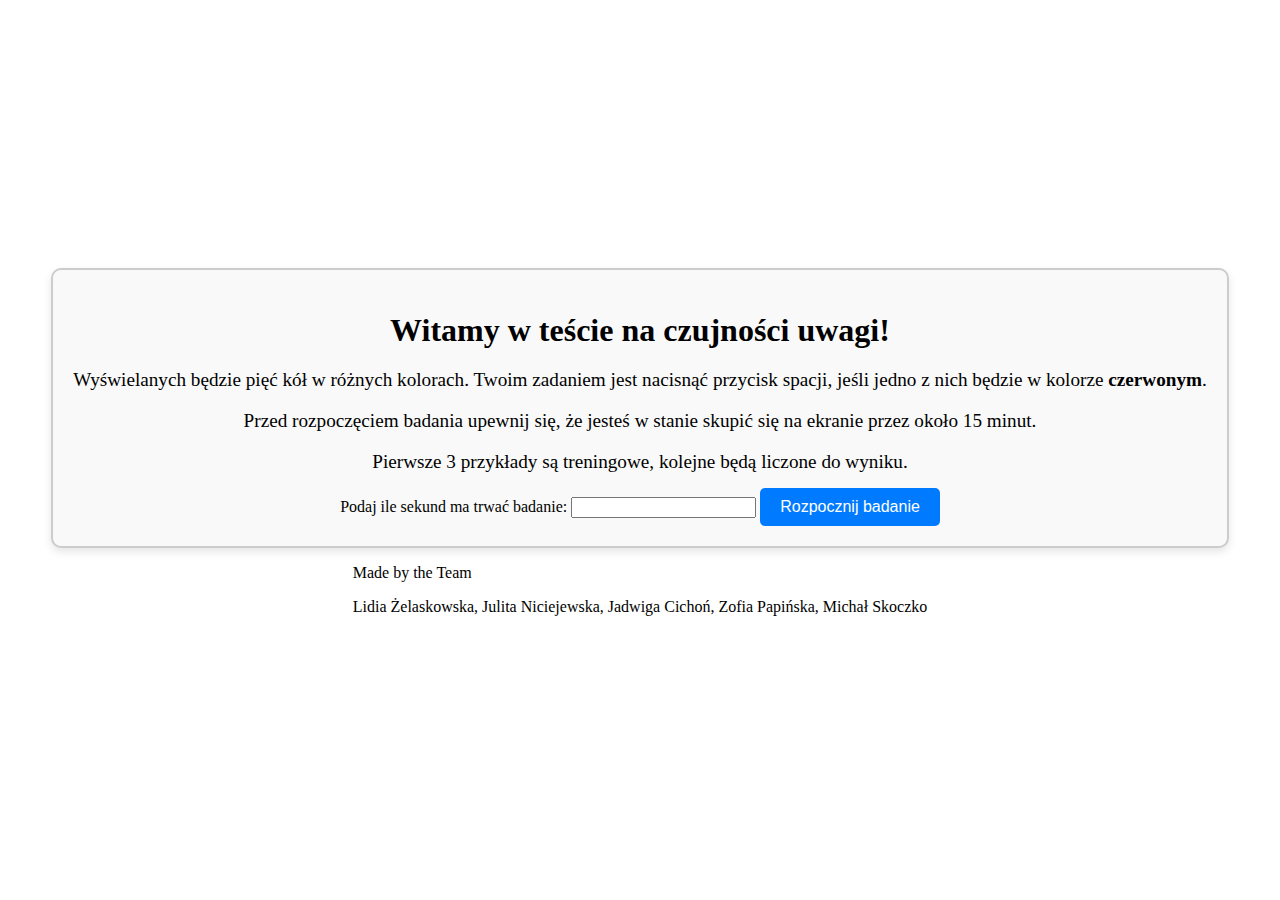
<file: index.html>
<!DOCTYPE html>
<html lang="en">
<head>
    <meta charset="UTF-8">
    <meta name="viewport" content="width=device-width, initial-scale=1.0">
    <title>Test Czujności Uwagi</title>
    <link rel="stylesheet" href="testIndex.css">
    <script src="testIndex.js" defer></script>
</head>
<body>
    
    <main>
        <div id="powitanie">
            <h1>Witamy w teście na czujności uwagi!</h1>
            <p>Wyświelanych będzie pięć kół w różnych kolorach. Twoim zadaniem jest nacisnąć przycisk spacji, jeśli jedno z nich będzie w kolorze <strong>czerwonym</strong>.</p>
            <p>Przed rozpoczęciem badania upewnij się, że jesteś w stanie skupić się na ekranie przez około 15 minut.</p>
            <p>Pierwsze 3 przykłady są treningowe, kolejne będą liczone do wyniku.</p>  
            <label for="numberInput">Podaj ile sekund ma trwać badanie:</label>
            <input type="number" id="numberInput" name="numberInput">
            <button id="startButton">Rozpocznij badanie</button>
        </div>
        <div id="badanie" style="display: none">
            <div id="circles">
                
            </div>
            <div id="trainingFeedback"></div>
        </div>
        <div id="koniec" style="display: none">
            <h1>Gratulacje!</h1>
            <p>Ukończyłeś test na czujność uwagi.</p>
            <p>Twój wynik to: <br><span id="result"></span></p>
            <p>Jeśli chcesz, możesz powtórzyć test, aby poprawić wynik.</p>
            <button id="restartButton">Powtórz test</button>
    </main>
    <footer id="footer">
        <p>Made by the Team</p>
        <p>Lidia Żelaskowska, Julita Niciejewska, Jadwiga Cichoń, Zofia Papińska, Michał Skoczko</p>
    </footer>
</body>
</html>
</file>
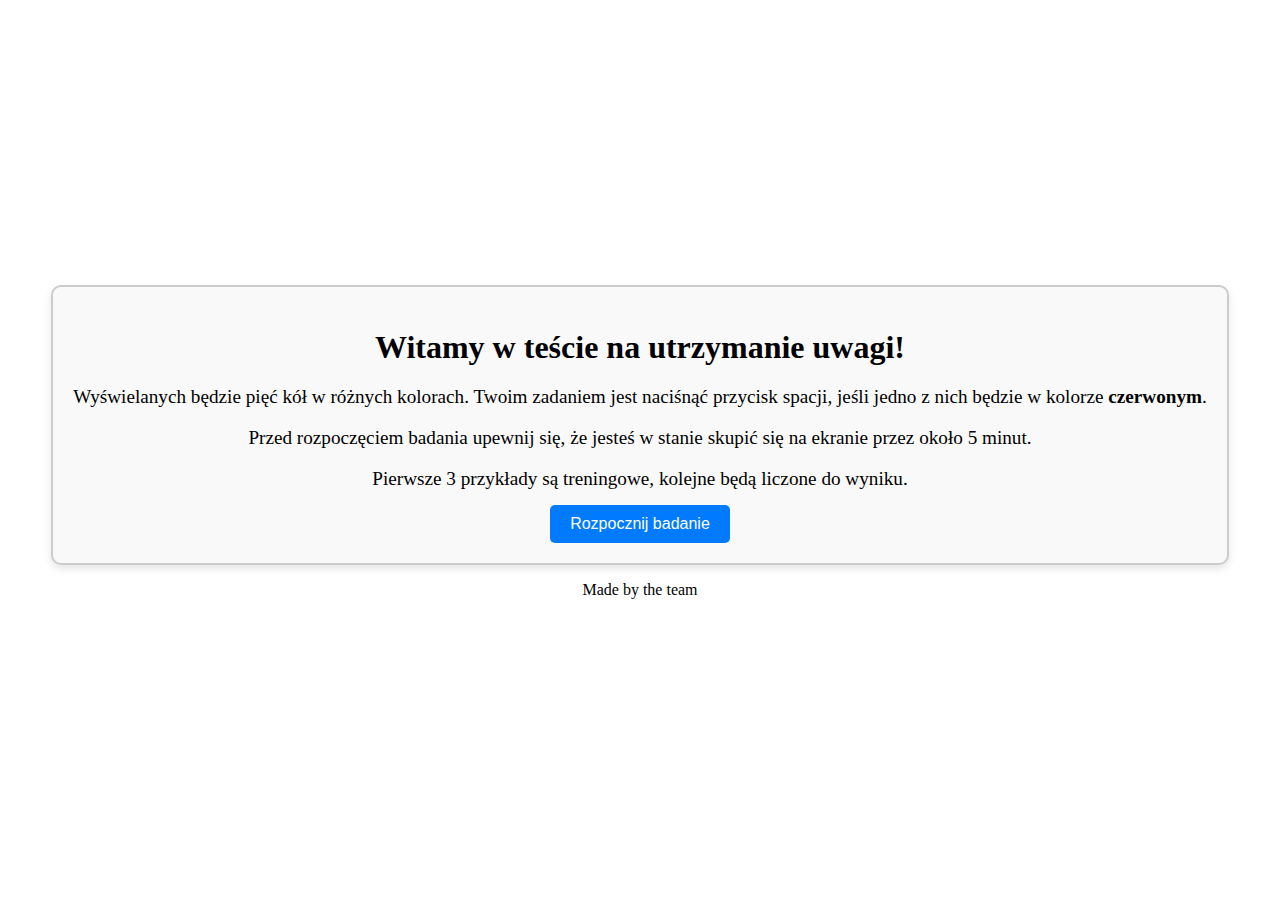
<file: testWebsite/testIndex.html>
<!DOCTYPE html>
<html lang="en">
<head>
    <meta charset="UTF-8">
    <meta name="viewport" content="width=device-width, initial-scale=1.0">
    <title>Test Utrzymania Uwagi</title>
    <link rel="stylesheet" href="testIndex.css">
    <script src="testIndex.js" defer></script>
</head>
<body>
    <header>
        
    </header>
    <main>
        <div id="powitanie">
            <h1>Witamy w teście na utrzymanie uwagi!</h1>
            <p>Wyświelanych będzie pięć kół w różnych kolorach. Twoim zadaniem jest naciśnąć przycisk spacji, jeśli jedno z nich będzie w kolorze <strong>czerwonym</strong>.</p>
            <p>Przed rozpoczęciem badania upewnij się, że jesteś w stanie skupić się na ekranie przez około 5 minut.</p>
            <p>Pierwsze 3 przykłady są treningowe, kolejne będą liczone do wyniku.</p>
            <button id="startButton">Rozpocznij badanie</button>
        </div>
        <div id="badanie" style="display: none">
            <div id="circles">
                
            </div>
            <div id="trainingFeedback"></div>
        </div>
        <div id="koniec" style="display: none">
            <h1>Gratulacje!</h1>
            <p>Ukończyłeś test na utrzymanie uwagi.</p>
            <p>Twój wynik to: <br><span id="result"></span></p>
            <p>Jeśli chcesz, możesz powtórzyć test, aby poprawić wynik.</p>
            <button id="restartButton">Powtórz test</button>
    </main>
    <footer id="footer">
        <p>Made by the team</p>
    </footer>
</body>
</html>
</file>
<file: testIndex.css>
/* <!DOCTYPE html>
<html lang="en">
<head>
    <meta charset="UTF-8">
    <meta name="viewport" content="width=device-width, initial-scale=1.0">
    <title>Test Utrzymania Uwagi</title>
    <link rel="stylesheet" href="testIndex.css">
    <script src="testIndex.js" defer></script>
</head>
<body>
    <header>
        
    </header>
    <main>
        <div id="powitanie">
            <h1>Witamy w teście na utrzymanie uwagi!</h1>
            <p>Wyświelanych będzie pięć kół w różnych kolorach. Twoim zadaniem jest naciśnąć przycisk spacji, jeśli jedno z nich będzie w kolorze <strong>czerwonym</strong>.</p>
            <p>Przed rozpoczęciem badania upewnij się, że jesteś w stanie skupić się na ekranie przez około 5 minut.</p>
            <p>Wciśnij przycisk poniżej, aby przejść do fazy treningu.</p>
            <button id="startButton">Rozpocznij badanie</button>
        </div>
        <div id="badanie" style="display: none">
            <div id="circles">
                
            </div>
            <div id="trainingFeedback"></div>
        </div>
        <div id="koniec" style="display: none">
            <h1>Gratulacje!</h1>
            <p>Ukończyłeś test na utrzymanie uwagi.</p>
            <p>Twój wynik to: <br><span id="result"></span></p>
            <p>Jeśli chcesz, możesz powtórzyć test, aby poprawić wynik.</p>
            <button id="restartButton">Powtórz test</button>
    </main>
    <footer id="footer">
        <p>Made by the team</p>
    </footer>
</body>
</html> */

body {
    display: flex;
    flex-direction: column;
    justify-content: center;
    align-items: center;
    height: 100vh;
    margin: 0;
}

#circles {
    display: flex;
    justify-content: center;
    align-items: center;
    height: auto; /* Adjust height as needed */
    width: auto; /* Adjust width as needed */
}

#trainingFeedback {
    margin-top: 80px;
    text-align: center;
    font: bold 24px Arial, sans-serif;
}

#powitanie {
    text-align: center;
    padding: 20px;
    border: 2px solid #ccc;
    border-radius: 10px;
    background-color: #f9f9f9;
    box-shadow: 0 4px 8px rgba(0, 0, 0, 0.1);
}

#powitanie h1 {
    font-size: 2em;
    margin-bottom: 20px;
}

#powitanie p {
    font-size: 1.2em;
    margin-bottom: 15px;
}

#powitanie button {
    padding: 10px 20px;
    font-size: 1em;
    color: #fff;
    background-color: #007bff;
    border: none;
    border-radius: 5px;
    cursor: pointer;
}

#powitanie button:hover {
    background-color: #0056b3;
}

#koniec {
    text-align: center;
    padding: 20px;
    border: 2px solid #ccc;
    border-radius: 10px;
    background-color: #f9f9f9;
    box-shadow: 0 4px 8px rgba(0, 0, 0, 0.1);
}

#koniec h1 {
    font-size: 2em;
    margin-bottom: 20px;
}

#koniec p {
    font-size: 1.2em;
    margin-bottom: 15px;
}

#koniec button {
    padding: 10px 20px;
    font-size: 1em;
    color: #fff;
    background-color: #007bff;
    border: none;
    border-radius: 5px;
    cursor: pointer;
}

#koniec button:hover {
    background-color: #0056b3;
}
</file>
<file: testWebsite/testIndex.css>
/* <!DOCTYPE html>
<html lang="en">
<head>
    <meta charset="UTF-8">
    <meta name="viewport" content="width=device-width, initial-scale=1.0">
    <title>Test Utrzymania Uwagi</title>
    <link rel="stylesheet" href="testIndex.css">
    <script src="testIndex.js" defer></script>
</head>
<body>
    <header>
        
    </header>
    <main>
        <div id="powitanie">
            <h1>Witamy w teście na utrzymanie uwagi!</h1>
            <p>Wyświelanych będzie pięć kół w różnych kolorach. Twoim zadaniem jest naciśnąć przycisk spacji, jeśli jedno z nich będzie w kolorze <strong>czerwonym</strong>.</p>
            <p>Przed rozpoczęciem badania upewnij się, że jesteś w stanie skupić się na ekranie przez około 5 minut.</p>
            <p>Wciśnij przycisk poniżej, aby przejść do fazy treningu.</p>
            <button id="startButton">Rozpocznij badanie</button>
        </div>
        <div id="badanie" style="display: none">
            <div id="circles">
                
            </div>
            <div id="trainingFeedback"></div>
        </div>
        <div id="koniec" style="display: none">
            <h1>Gratulacje!</h1>
            <p>Ukończyłeś test na utrzymanie uwagi.</p>
            <p>Twój wynik to: <br><span id="result"></span></p>
            <p>Jeśli chcesz, możesz powtórzyć test, aby poprawić wynik.</p>
            <button id="restartButton">Powtórz test</button>
    </main>
    <footer id="footer">
        <p>Made by the team</p>
    </footer>
</body>
</html> */

body {
    display: flex;
    flex-direction: column;
    justify-content: center;
    align-items: center;
    height: 100vh;
    margin: 0;
}

#circles {
    display: flex;
    justify-content: center;
    align-items: center;
    height: auto; /* Adjust height as needed */
    width: auto; /* Adjust width as needed */
}

#trainingFeedback {
    margin-top: 80px;
    text-align: center;
    font: bold 24px Arial, sans-serif;
}

#powitanie {
    text-align: center;
    padding: 20px;
    border: 2px solid #ccc;
    border-radius: 10px;
    background-color: #f9f9f9;
    box-shadow: 0 4px 8px rgba(0, 0, 0, 0.1);
}

#powitanie h1 {
    font-size: 2em;
    margin-bottom: 20px;
}

#powitanie p {
    font-size: 1.2em;
    margin-bottom: 15px;
}

#powitanie button {
    padding: 10px 20px;
    font-size: 1em;
    color: #fff;
    background-color: #007bff;
    border: none;
    border-radius: 5px;
    cursor: pointer;
}

#powitanie button:hover {
    background-color: #0056b3;
}

#koniec {
    text-align: center;
    padding: 20px;
    border: 2px solid #ccc;
    border-radius: 10px;
    background-color: #f9f9f9;
    box-shadow: 0 4px 8px rgba(0, 0, 0, 0.1);
}

#koniec h1 {
    font-size: 2em;
    margin-bottom: 20px;
}

#koniec p {
    font-size: 1.2em;
    margin-bottom: 15px;
}

#koniec button {
    padding: 10px 20px;
    font-size: 1em;
    color: #fff;
    background-color: #007bff;
    border: none;
    border-radius: 5px;
    cursor: pointer;
}

#koniec button:hover {
    background-color: #0056b3;
}
</file>
